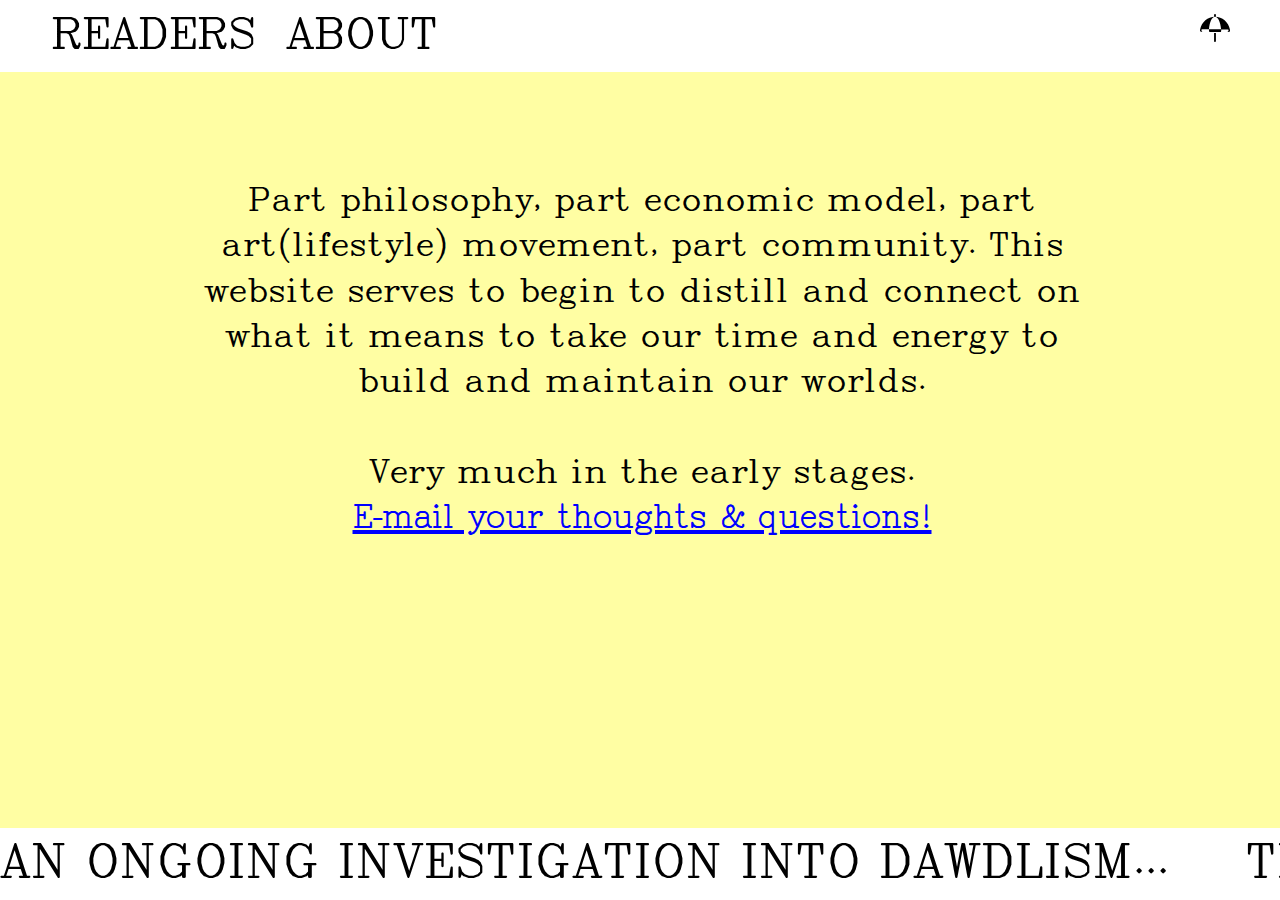
<file: about.html>
<!doctype html>
<html>
<head>
  <meta charset="UTF-8">
  <title>DAWDLISM</title>
  <link rel="stylesheet" type="text/css" href="css/reset.css">
  <link rel="stylesheet" type="text/css" href="css/style.css">
  <link rel="preconnect" href="http://hershey-noailles.luuse.io/output/Hershey-Noailles-Times-Duplex-Regular/Hershey-Noailles-Times-Duplex-Regular.woff">
  <link rel="preconnect" href="http://hershey-noailles.luuse.io/output/Hershey-Noailles-Times-Simplex-Regular/Hershey-Noailles-Times-Simplex-Regular.woff">
  <script src="https://code.jquery.com/jquery-1.12.4.js"></script>
  <script type="text/javascript" src="js/script.js"></script>
  <meta name="viewport" content="width=device-width, initial-scale=1.0">
</head>
<body>

<div id="top-menu">
<div id="menu">
  <a href="index.html"><h1>Readers</h1></a>
  <a href="about.html"><h1 >About</h1></a>
</div> 
</div>
<div id="logo"><img src="assets/umbrella.svg"></div>

<div id="file-div"><!--Innehåll-->
<div style="display: inline-block;width: 1100px;">

<div class="text-box"><h1>Part philosophy, part economic model, part art(lifestyle) movement, part community. This website serves to begin to distill and connect on what it means to take our time and energy to build and maintain our worlds.<br><br> Very much in the early stages.<br> <a href="mailto:thoughts@dawdlism.com"> E-mail your thoughts &amp; questions! </a>
</h1></div>

</div>

<!--Scrolling text starts here-->
<div class="laur-marquee-outer">
  <div class="laur-marquee-inner">
      <h1>An Ongoing Investigation into Dawdlism... &emsp;The Pursuit of the Mundane... &emsp;</h1>
      <h1>IDLEEEEEEEEEEEEEE... &emsp;We don't use the word lazy, it's been co-opted...&emsp;</h1>
      <h1>Tune out... &emsp;Kinship with ourselves, community and planet...&emsp;</h1>
  </div>
</div>
</div>
<!--Scrolling text ends here-->

</body>
</html>
</file>
<file: css/style.css>
/* TYPEFACES-------------------------------------- */

@font-face {
	font-family: 'Hershey-Duplex';
	src: url('/assets/fonts/Hershey-Noailles-Times-Duplex-Regular.woff');
}

@font-face {
	font-family: 'Hershey-Simplex';
	src: url('/assets/fonts/Hershey-Noailles-Times-Simplex-Regular.woff');
}

html, body {
	height: 100%; 
	width: 100%;	/*För att ändra storleken på file-diven gå in i html*/
	overflow-y: hidden;
	background-color: #fffea3;
}

h1 {
	font-family: 'Hershey-Duplex', Arial, Helvetica, sans-serif;
	font-size: 30pt;
	line-height: 34pt;
}

a {
	font-family: 'Hershey-Simplex', Arial, 'Courier New', Courier, monospace;
	color: blue;
}

img {
	width: 100%;
}

#file-div { 
	display: block;
	overflow-x: scroll;
	height: 92vh;
	width: 100vw;
	-webkit-user-select: none;  /* Chrome all / Safari all */
}

#file-div::-webkit-scrollbar {
  width: 5px;
  height: 13px;
}
/* Add a thumb */
#file-div::-webkit-scrollbar-thumb {
    background-color: white;
    border-radius:10px;
    border: solid 2px black;
}

/*Allt om bilder*/
.container {
	display: inline-block;
	margin-top: 15vh;
	width: 45vh;
	height: 50vh;
	margin-left: 5vh;
}

.container img{
	width: 45vh;
	height:auto;
	margin-left: .5vw;
}

.container img:hover {
	width: 47vh;
	margin: auto;
}

.container #biggie:hover {
	width: 45vh;
}

.front-image {
	display: inline-block;
}

.overlay {
	opacity: 1;
	height: 100%;
	width: 100%;
	display: none;
}

.container:hover .overlay {
  display: block;
  cursor: pointer;
}

.container:hover .front-image {
  display: none;
}

/*Allt om bilder slut*/

#top-menu {
	position: fixed;
	background-color: white;
	top: 0;
	left: 0;
	height: 8vh;
	width: 100vw;
}

#menu {
	position: fixed;
	left: 2vw;

}

#menu h1  {
	font-size: 6vh;
	/*margin-top: 1vh;*/
	margin-top: 1.5vh;
	color: black;
	display: inline-block;
	margin-left: 2vw;
	text-transform: uppercase;
}

#menu h1:hover {
	text-decoration: underline;
}

#logo {
	position: fixed;
	right: 50px;
	top: 1.5vh;
	width: 30px;
}

.text-box {
	margin-top: 20vh;
	width: 900px;
	margin-left: 15vw;
}

.text-box h1 {
	text-align: center;
	color: black;
}

/*--SCROLLANDE TEXT START--*/
.laur-marquee-outer{
	position: fixed;
	height: 8vh;
	width: 100vw;
	bottom: 0px;
	left: 0px;
	overflow: hidden;
	background-color: white;
}

.laur-marquee-inner{
	display: flex;
	flex-direction: row;
	flex-wrap: nowrap;
	justify-content: space-around;
	animation: laurens-marquee infinite 20s linear;
	width: auto;
	min-width: 300%;
	height: 40px;
	position: absolute;
}

.laur-marquee-inner h1{
	width: auto;
	white-space: nowrap;
	color: white;
	font-size: 6.5vh;
	/*margin-top: 1vh;*/
	margin-top: 1.5vh;
	/*font-style: italic;*/
	color: black;
	text-transform: uppercase;
}

@keyframes laurens-marquee{
	0%{left: 0;}
	100%{left: -200%;}
}
/*--SCROLLANDE TEXT SLUT--*/
</file>
